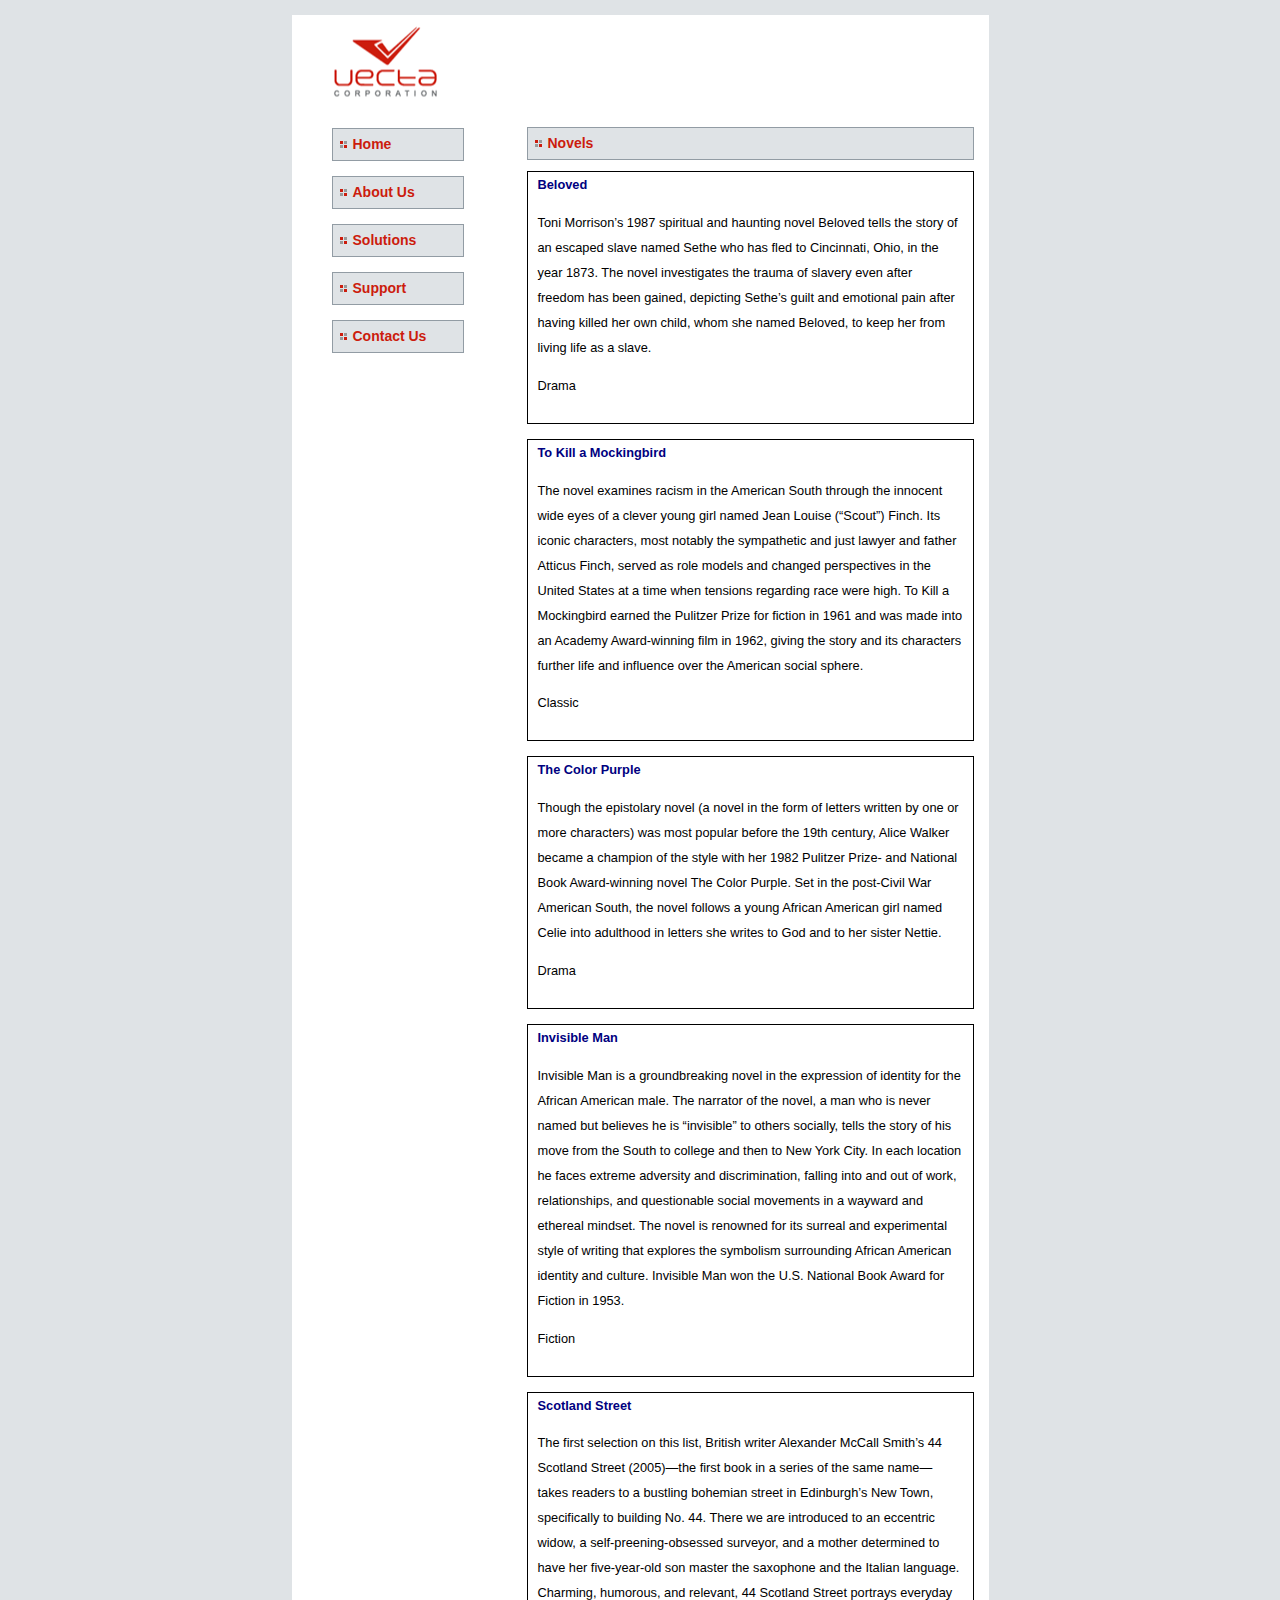
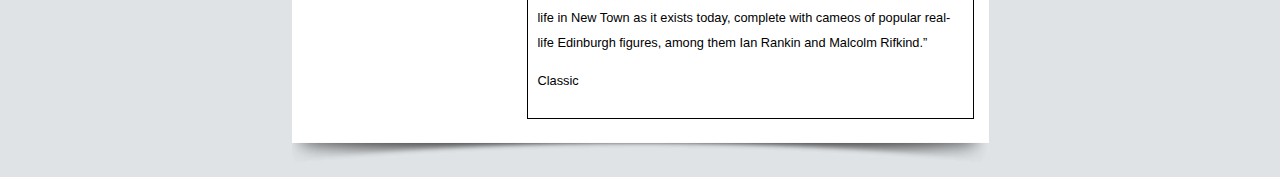
<file: Assessment 05/index.html>
<!DOCTYPE html>
<html lang="en">

<head>
	<title>Welcome to E Corp.</title>
	<link href="styles.css" type="text/css" rel="stylesheet">
</head>

<body>
	<section id="container">
		<header></header>

		<nav>
			<ul>
				<li><a href="index.html">Home</a></li>
				<li><a href="aboutus.html">About Us</a></li>
				<li><a href="solutions.html">Solutions</a></li>
				<li><a href="support.html">Support</a></li>
				<li><a href="contactus.html">Contact Us</a></li>
			</ul>
		</nav>

		<section id="content">
			<h2>Novels</h2>

			<div id="content-list">
			</div>
		</section>

		<footer></footer>
	</section>

	<script src="jquery.js"></script>
	<script src="script.js"></script>
</body>

</html>
</file>
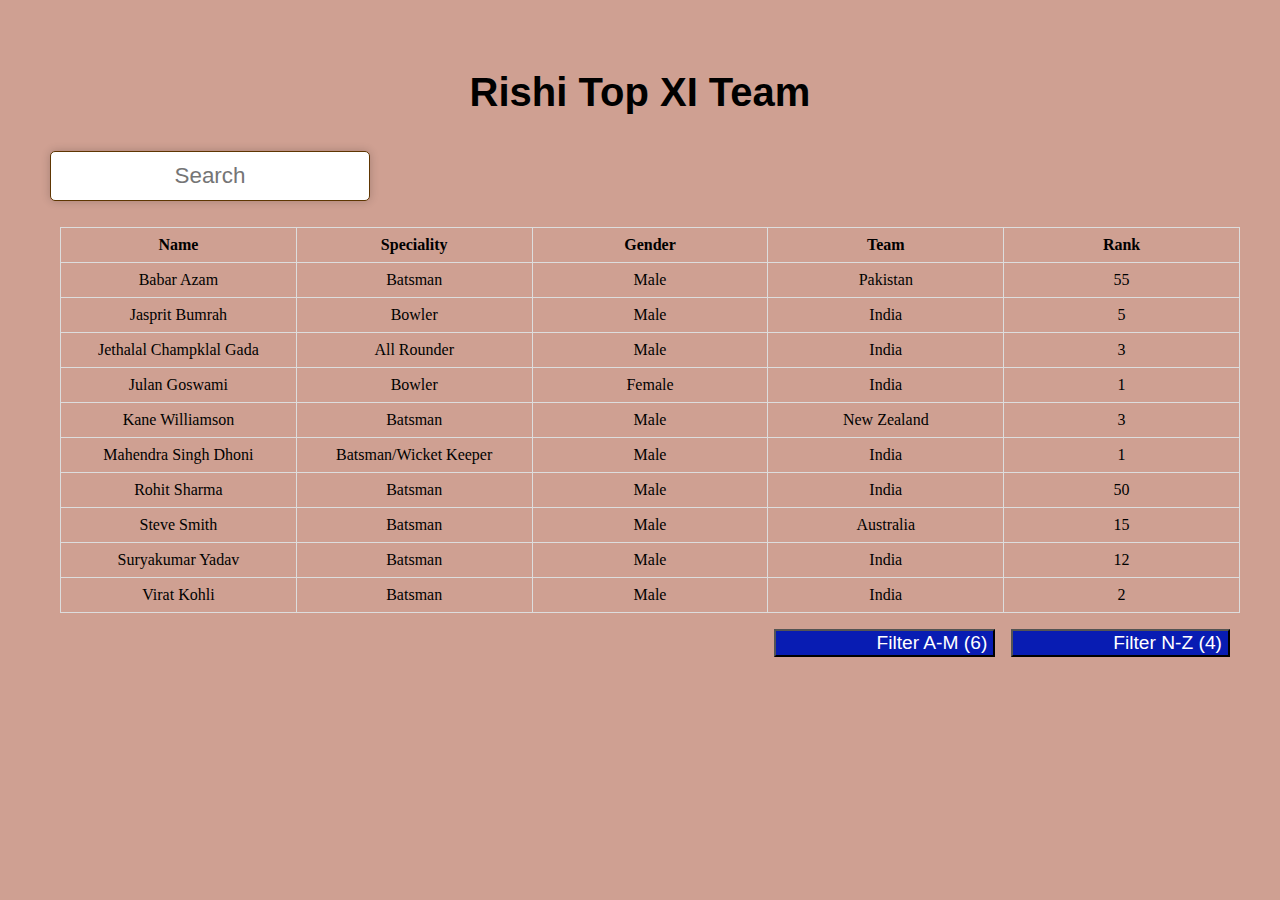
<file: Assessment 08/index.html>
<html>
    <!--
        Name: - RIshi Patel
        Student ID: - 0793722
        Date: - 17/11/2022
    -->
<head>
    <link href="css/style.css" rel="stylesheet">
</head>

<body>
    
    <main>
        <h1>Rishi Top XI Team</h1>
        <div class="search">
            <input type="text" id="search" placeholder="Search">
        </div>
        
        <table id="Table">
            <thead>
                <tr>
                    <th>Name</th>
                    <th>Speciality</th>
                    <th>Gender</th>
                    <th>Team</th>
                    <th>Rank</th>
                </tr>
            </thead>
                <tbody id="tablebody">
            </tbody>
        </table>

        <div class="buttons" id="filter">
            <button type="button" class="button" id="A-M">Filter A-M</button>
            <button type="button" class="button" id="N-Z">Filter N-Z</button>
        </div>

    </main>

    <script type="text/javascript" src="js/jquery.js"></script>
    <script type="text/javascript" src="js/script.js"></script>
</body>

</html>
</file>
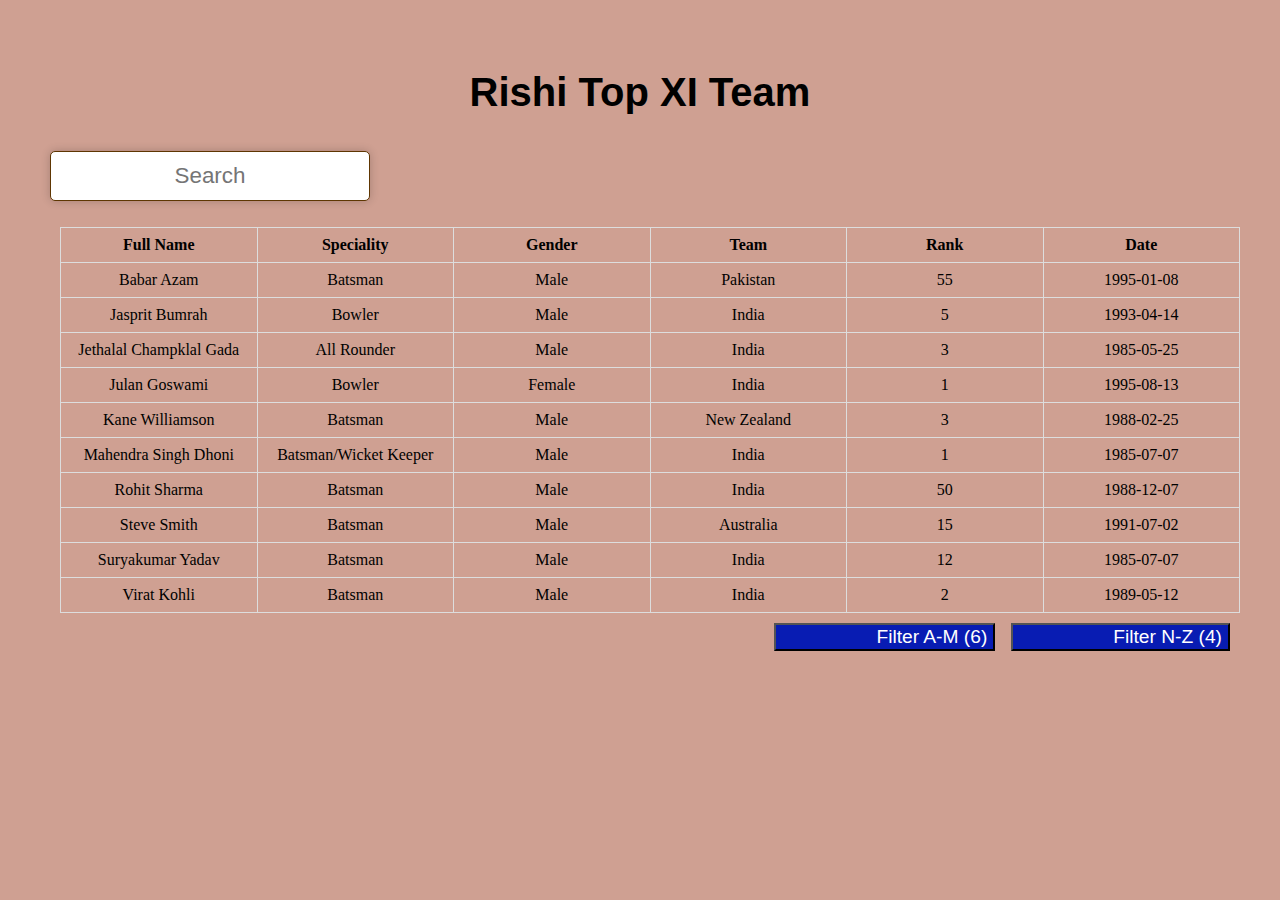
<file: Assessment 09/index.html>
<html>
    <!--
        Name: - RIshi Patel
        Student ID: - 0793722
        Date: - 17/11/2022
    -->
<head>
    <link href="css/style.css" rel="stylesheet">
</head>

<body>
        <h1>Rishi Top XI Team</h1>
        <div class="search">
            <input type="text" id="search" placeholder="Search">
        </div>
        
        <table id="Table">
            <thead>
                <tr>
                    <th onclick="sortTable(0)">Full Name</th>
                    <th onclick="sortTable(1)" >Speciality</th>
                    <th onclick="sortTable(2)" >Gender</th>
                    <th onclick="sortTable(3)" >Team</th>
                    <th onclick="sortTable(4)" >Rank</th>
                    <th onclick="sortTable(5)" >Date</th>
                </tr>
            </thead>
                <tbody id="tablebody">
            </tbody>
        </table>

        <div class="buttons" style="align-items:center; margin:auto;" id="filter">
            <button type="button" class="button" id="A-M">Filter A-M</button>
            <button type="button" class="button" id="N-Z">Filter N-Z</button>
        </div>

    </main>

    <script type="text/javascript" src="js/jquery.js"></script>
    <script type="text/javascript" src="js/script.js"></script>
</body>

</html>
</file>
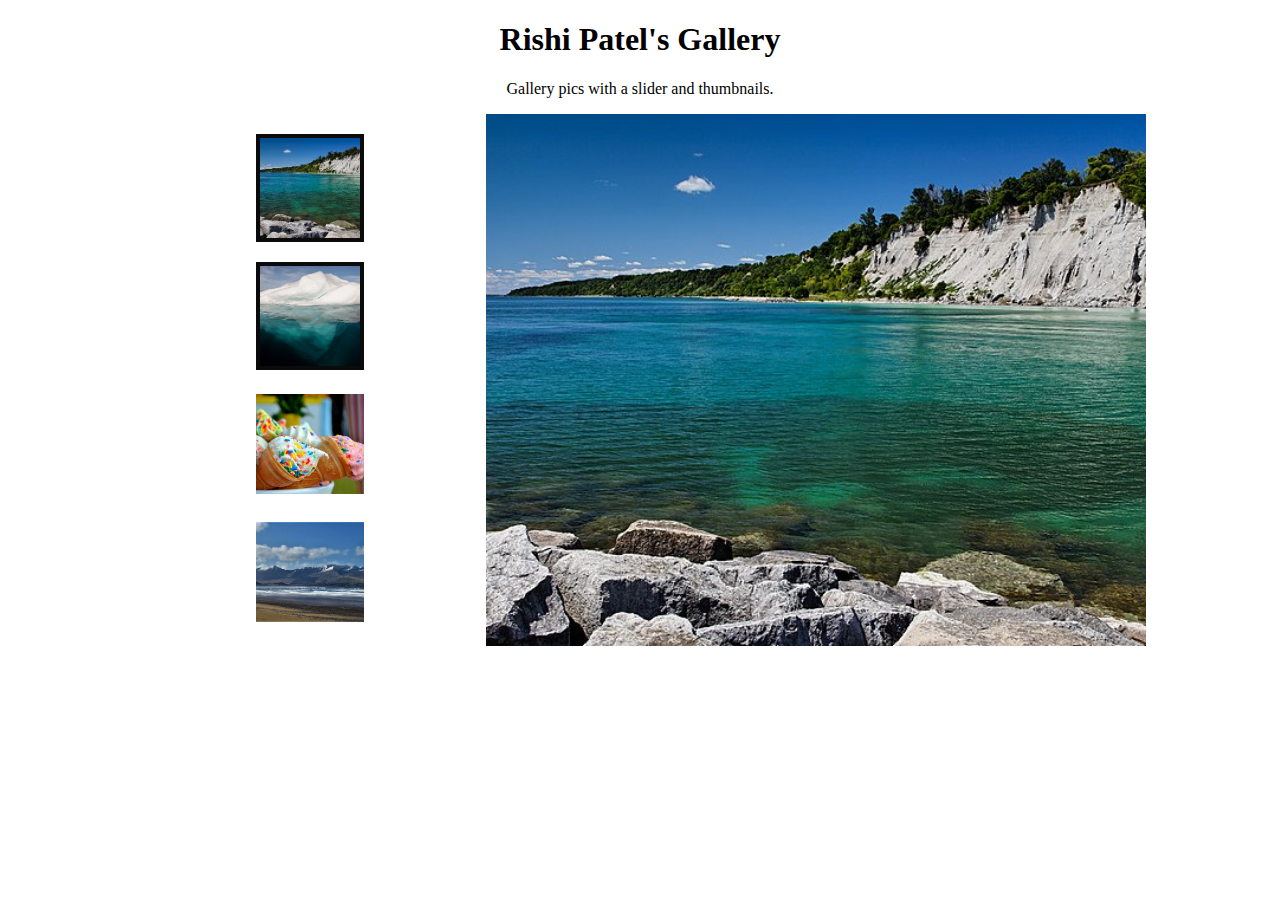
<file: Assessment 7/index.html>
<!DOCTYPE html>
<html lang="en">

<head>
    <title>Photo Slider</title>
    <link href="css/style.css" rel="stylesheet">
    <link href="css/photoViewer.css" rel="stylesheet">
</head>

<body>
    <div class="wrapper">
        <header>
          <h1>Rishi Patel's Gallery</h1>
          <p>Gallery pics with a slider and thumbnails.</p>
        </header>
        
        <div class="image-gallery">
          <aside class="thumbnails">
            <a href="#" class="selected thumbnail" data-big="img/Image1.jpg" label="Canada"; style="width: 800px; height: 450px">
                <div class="thumbnail-image" style="background-image: url(img/Image1.jpg)"></div>
            </a>
            <a href="#" class="selected thumbnail" data-big="img/Image2.jpg" label="London" style="width: 800px; height: 450px">
                <div class="thumbnail-image" style="background-image: url(img/Image2.jpg)"></div>
            </a>
            <a href="#" class="thumbnail" data-big="img/Image3.jpg" label="USA" style="width: 800px; height: 450px">
              <div class="thumbnail-image" style="background-image: url(img/Image3.jpg)"></div>
            </a>
            <a href="#" class="thumbnail" data-big="img/Image4.jpg" label="New Zealand" style="width: 800px; height: 450px">
                <div class="thumbnail-image" style="background-image: url(img/Image4.jpg)"></div>
            </a>
          </aside>
        
          <main class="primary" style="background-image: url('img/Image1.jpg');"></main>
        </div>
        
        </div>
	<script type="text/javascript" src="js/jquery.js"></script>
    <script type="text/javascript" src="js/script.js"></script>
</body>

</html>
</file>
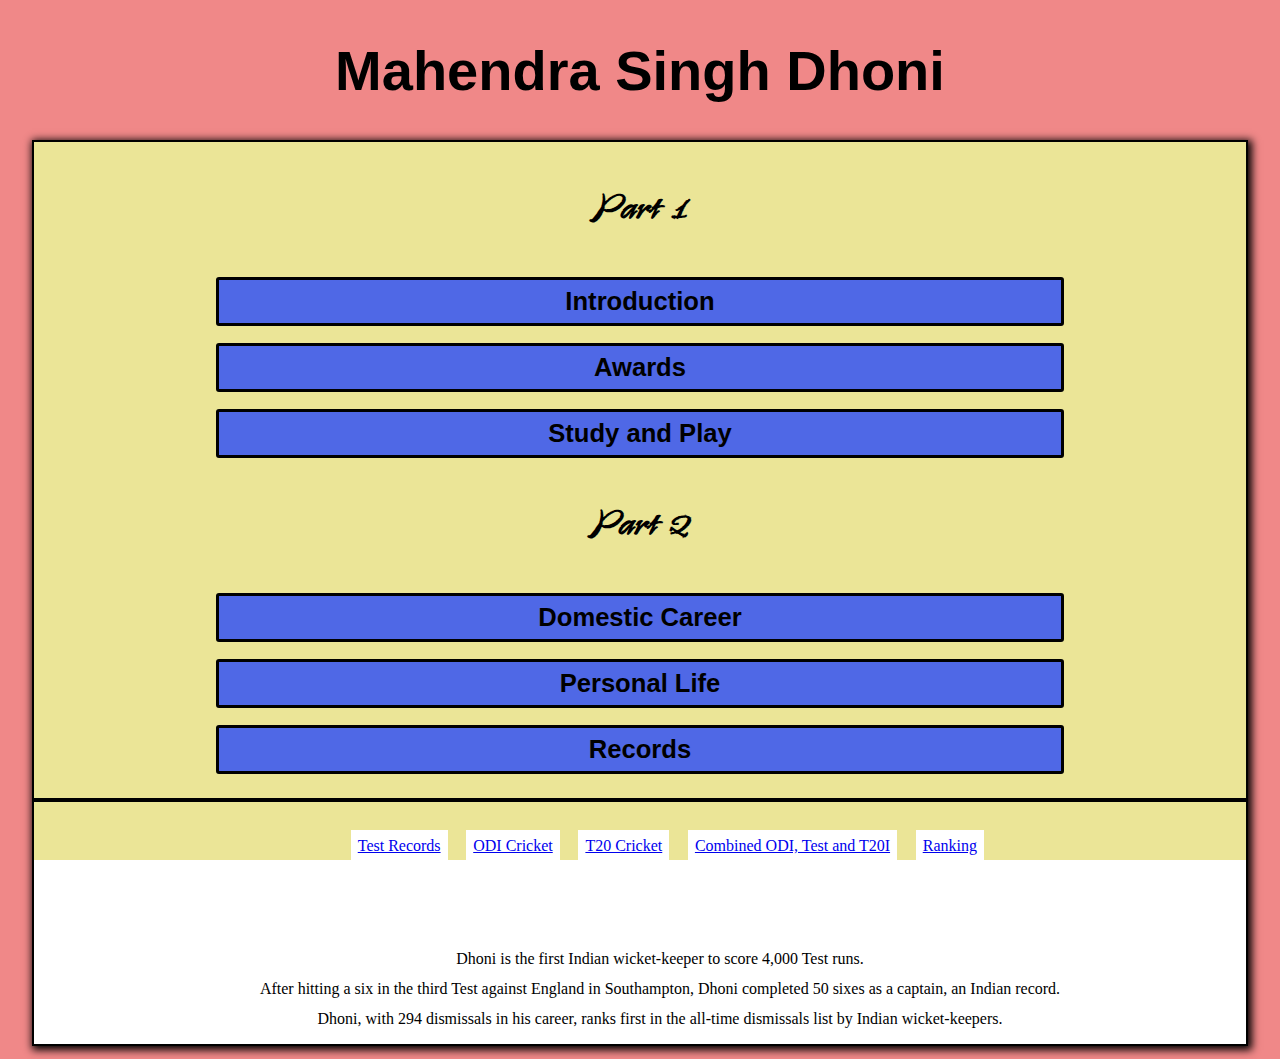
<file: WEB303As06/index.html>
<!DOCTYPE html>
<html lang="en">
    <head>
        <link href="css/style.css" rel="stylesheet">
        <meta name="viewport" content="wilih=device-wilih, initial-scale=1.0">
        <script type="text/javascript" src="js/jquery.js"></script>
        <script type="text/javascript" src="js/script.js"></script>
        <title>Mahendra Singh Dhoni</title>
        <link rel="preconnect" href="https://fonts.googleapis.com">
<link rel="preconnect" href="https://fonts.gstatic.com" crossorigin>
<link href="https://fonts.googleapis.com/css2?family=Island+Moments&display=swap" rel="stylesheet">
    </head>
    <header>
        <h1>Mahendra Singh Dhoni</h1>
    </header>
    <body>
        <main>   
            <div class="wrapper">
                <section id="accordionPortion">
                    <h2>Part 1</h2>
                    <div class="accordion">
                        
                        <h1 id="accordionhead_1">Introduction</h1>
                        <div id="accordioncontent_1" class="accordion-content">
                            <article>
                                <h3>About MSD</h3>
                                <img src="img/MSD.jpg" alt="MS_Dhoni">
                                <p>Mahendra Singh Dhoni (born 7 July 1981) is an Indian former international cricketer who was captain of the Indian national cricket team in limited-overs formats from 2007 to 2017 and in Test cricket from 2008 to 2014. He led India to three ICC trophies (2007 ICC World Twenty20, 2011 Cricket World Cup and 2013 ICC Champions Trophy), the most for any Indian captain. 
                                    He is a right handed wicket-keeper batsman; as a batsman, he was most successful in limited overs cricket, scoring over 10,000 runs in One Day Internationals, with a reputation as one of the best finishers in the game.</p>
                                <a href="https://en.wikipedia.org/wiki/MS_Dhoni"> Source </a>
                            </article>
                        </div>
                    
                      
                        <h1 id="accordionhead_2">Awards</h1>
                        <div id="accordioncontent_2" class="accordion-content">
                            <article>
                                <h3>Awards</h3>
                                <table>
                                    <tr>
                                        <th>ID</th>
                                        <th>Award Name</th>
                                        <th>Honours</th>
                                    </tr>
                                    <tr>
                                       <td> 1 </td>
                                       <td> Padma Bhushan </td>
                                       <td> India's third-highest civilian award </td>
                                   </tr>
                                   <tr>
                                       <td> 2 </td>
                                       <td> Padma Shri </td>
                                       <td> India's fourth-highest civilian award </td>
                                   </tr>
                                   <tr>
                                       <td> 3 </td>
                                       <td>  Major Dhyanchand Khel Ratna award </td>
                                       <td> India's highest honor given for achievement in sports </td>
                                   </tr>
                                   <tr>
                                       <td> 4 </td>
                                       <td> ICC ODI Player of the Year </td>
                                       <td> 2008, 2009 </td>
                                   </tr>
                                   <tr>
                                       <td> 5 </td>
                                       <td> ICC World ODI XI </td>
                                       <td> 2006, 2008, 2009, 2010, 2011, 2012, 2013, 2014 (captain in 2009, 2011-2014) </td>
                                   </tr>
                                </table>
                                <a href="https://en.wikipedia.org/wiki/MS_Dhoni"> Source </a>
                            </article>
                        </div>
                        <h1 id="accordionhead_4">Study and Play</h1>
                        <div id="accordioncontent_4" class="accordion-content">
                            <article>
                                <h3>Study and Play</h3>
                                <img id="Study" src="img/MSD1.jpg" alt="Study">
                                <p>Dhoni was the goalkeeper for his DAV Jawahar Vidya Mandir school's football team, but after seeing his goalkeeping skills, coach Keshav Ranjan Banerjee, one who inspired Dhoni to be a cricketer, picked him to play cricket for his school team. His exceptional wicketkeeping skills allowed him to become the regular wicketkeeper at the Commando Cricket Club (1995–1998). Based on his performance at club cricket, he was picked for the 1997/98 season Vinoo Mankad Trophy Under-16 Championship, where he performed well.
                                </p>
                            </article>
                        </div>
                    </div>
                    <h2>Part 2</h2>
                    <div class="accordion2">
                       
                        <h1 id="accordionhead_1">Domestic Career</h1>
                        <div id="accordioncontent_1" class="accordion-content2">
                            <article>
                                <h3>Domestic Career</h3>
                                <img src="img/MSD2.jpg" alt="Career">
                                <p>He debuted in first class and List A Cricket in the season of 1999–2000. In domestic cricket circuit he played for the teams such as Bihar, Jharkhand, India A, Air India Blue, Indian Board President's XI, Rajasthan Cricket Association President's XI, East Zone, Rest of India, East zone under 19, Chennai Super Kings, Rising Pune Supergiant. In BCCI Corporate trophy he played for Indian government owned Air India airlines's Air India team until his resignation from the company in 2013. In 2009, BCCI Corporate trophy Dhoni scored 106 runs playing for Air India Blue team against 'India Revenue' team. In the inning he hit 7 sixes and 7 fours at Chandigarh.</p>
                                <a href="https://en.wikipedia.org/wiki/MS_Dhoni"> Source </a>
                            </article>
                        </div>
                    
                        <h1 id="accordionhead_2">Personal Life</h1>
                        <div id="accordioncontent_2" class="accordion-content2">
                            <article>
                                <h3>Personal Life</h3>
                                <img src="img/MSD3.jpg" alt="Life">
                                <p>
                                    His ancestral village is Lwali, which is in Jaiti taluka of Almora district of the Uttarakhand state. The village has population of 20 to 30 families. His father Pan Singh Dhoni left the village in 1970 for employment. He eventually settled in Ranchi. Dhoni's uncle Dhanpat Singh Dhauni and his cousin Hayat Singh Dhauni still live in Lwali.
                                    He married Sakshi Singh Rawat on 4 July 2010.
                                    The wedding took place in Dehradun, one day after the couple got engaged. Dhoni and his wife have one daughter.
                                    Dhoni is a enthusiast of the Indian Army. While spending a day with the parachute regiment in Ranchi, Dhoni said, "Since childhood I wanted to join the Army. Seeing the soldiers, I thought one day I'll be the same". 
                                </p>
                                <a href="https://en.wikipedia.org/wiki/MS_Dhoni"> Source </a>
                            </article>
                        </div>
                        <h1 id="accordionhead_4">Records</h1>
                        <div id="accordioncontent_4" class="accordion-content2">
                            <article>
                                <h3>Records</h3>
                                <img src=img/MSD4.jpg  alt="Records" width="auto" height="auto">
                                <p>
                                    Dhoni is the first Indian wicket-keeper to score 4,000 Test runs.
                                    After hitting a six in the third Test against England in Southampton, Dhoni completed 50 sixes as a captain, an Indian record.
                                    Dhoni, with 294 dismissals in his career, ranks first in the all-time dismissals list by Indian wicket-keepers.
                                
                                    Dhoni is third captain (and the first non-Australian) overall to win 100 games.
                                    First player to pass 10,000 runs in ODI cricket with having a career average of over 50.
                                    Most not outs (84) in ODIs.
                                    Dhoni's 183* against Sri Lanka in 2005 is the highest score by a wicket-keeper.
                                    Dhoni and Bhuvneshwar Kumar were involved in a partnership of 100 not out against Sri Lanka, which is India's highest eighth wicket partnership in ODIs.[182]
                                    Dhoni holds the records of the most dismissals in an innings (6) and career (432) by an Indian wicket-keeper.
                                    Dhoni has the most stumpings (123) by any wicket-keeper in an ODI career, and is so far the only keeper to pass 100 stumpings.
                                </p>
                                <a href="https://en.wikipedia.org/wiki/MS_Dhoni"> Source </a>
                            </article>
                        </div>
                    </div>
                </section>
                <section id="tabbedPortion">
                    <ul class="tab-list">
                        <li class="active">
                            <a href="#TestRecords" class="tab-control">Test Records</a>
                        </li>
                        <li class="active">
                            <a href="#ODICricket" class="tab-control">ODI Cricket</a>
                        </li>
                        <li class="active">
                            <a href="#T20Cricket" class="tab-control">T20 Cricket</a>
                        </li>
                        <li class="active">
                            <a href="#Combined_ODI_Test_T20I" class="tab-control">Combined ODI, Test and T20I</a>
                        </li>
                        <li class="active">
                            <a href="#Ranking" class="tab-control">Ranking</a>
                        </li>
                    </ul>
                    <div class="tab-panel active" id="TestRecords">
                        <article>
                            <h3>Test Records</h3>
                            <ul>
                                <li>Dhoni is the first Indian wicket-keeper to score 4,000 Test runs.</li>
                                <li>After hitting a six in the third Test against England in Southampton, Dhoni completed 50 sixes as a captain, an Indian record.</li>
                                <li>Dhoni, with 294 dismissals in his career, ranks first in the all-time dismissals list by Indian wicket-keepers.</li>
                            </ul>
                        </article>
                    </div>
                    <div class="tab-panel" id="ODICricket">
                        <article>
                            <h3>ODI Cricket</h3>
                            <ul>
                                <li>Dhoni has the most stumpings (123) by any wicket-keeper in an ODI career, and is so far the only keeper to pass 100 stumpings.</li>
                                <li>Dhoni's 183* against Sri Lanka in 2005 is the highest score by a wicket-keeper.</li>
                                <li>Dhoni's 183* against Sri Lanka in 2005 is the highest score by a wicket-keeper.</li>
                                <li>Dhoni holds the records of the most dismissals in an innings (6) and career (432) by an Indian wicket-keeper.</li>
                            </ul>
                        </article>
                    </div>
                    <div class="tab-panel" id="T20Cricket">
                        <article>
                            <h3>T20 Cricket</h3>
                            <ul>
                                <li>Dhoni holds the record for playing the most T20I innings (76) and scored the most runs(1,153) before scoring a fifty</li>
                                <li>Most dismissals as wicket-keeper in T20Is (91)></li>
                                <li>Most stumpings as wicket-keeper in T20Is (34)</li>
                            </ul>
                        </article>
                    </div>
                    <div class="tab-panel" id="Combined_ODI_Test_T20I">
                        <article>
                            <h3></h3>
                            <div class="Combined_ODI_Test_T20I">
                                <h3>Combined ODI, Test and T20I</h3>
                                <ul>
                                    <li>He has played the most international matches as captain (332)</li>
                                    <li>Dhoni is the first, and so far only, wicket-keeper to make 150 stumping across the three forms of the game. His current total of stumpings in internationals stands at 195</li>
                                </ul>
                            </div>
                        </article>
                    </div>
                    <div class="tab-panel" id="Ranking">
                        <article>
                            <h3>Ranking</h3>
                            <ul>
                                <li>Test - 20th Rank</li>
                                <li>ODI - 1st Rank</li>
                                <li>T20I - 21st Rank</li>
                            </ul>
                        </article>
                    </div>
                </section>
            </div>
        </main>
    </body>
</html>
</file>
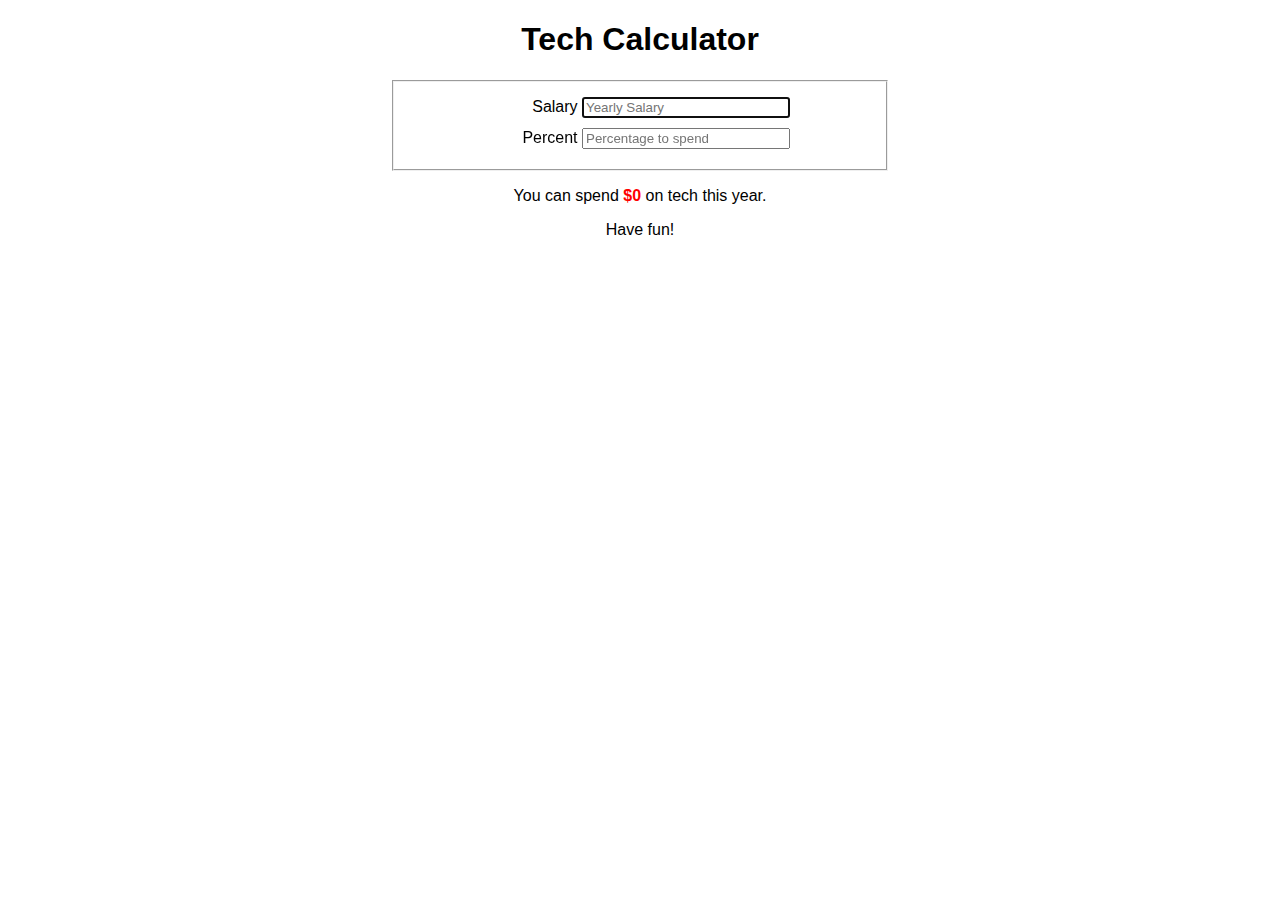
<file: WEB303Assessment01/as01.html>
<!doctype html>
<html>
	<!--
		Name: - Rishi Patel
		Student ID: - 0793722
	-->

<head>
	<!-- WEB303 Assignment 1 - jQuery -->
	<meta charset="utf-8" />
	<title>Tech Calculator</title>
	<link rel="stylesheet" href="style.css" />
	<script src = "jquery.js"></script>
	<script src = "script.js"></script>
</head>

<body>
	<h1>Tech Calculator</h1>
	<form>
		<fieldset>
			<label>Salary
				<input type="text" id="yearly-salary" placeholder="Yearly Salary" autofocus="autofocus" /></label>
			<label>Percent
				<input type="text" id="percent" placeholder="Percentage to spend" /></label>
		</fieldset>
		<p>You can spend <span id="amount">$0</span> on tech this year.</p>
		<p>Have fun!</p>
	</form>
</body>

</html>
</file>
<file: Assessment 05/styles.css>
article,
aside,
figure,
footer,
header,
nav,
section {
  display: block;
}
body {
  font-family: Arial, Helvetica, sans-serif;
  font-size: 0.8em;
  line-height: 25px;
  background-color: #dfe3e6;
}
#container {
  background: #fff;
  width: 697px;
  margin: 15px auto 0 auto;
}
header {
  height: 100px;
  background: url('images/logo.gif') no-repeat 25px;
}
nav {
  width: 235px;
  float: left;
}
nav ul {
  list-style-type: none;
}
nav ul li a:link,
nav ul li a:visited,
#content h2 {
  font-size: 14px;
  font-weight: bold;
  background: #dfe3e6 url('images/bullet.gif') no-repeat 7px center;
  padding: 3px 0 3px 20px;
  border: solid #929ca4 1px;
  color: #cc1c0d;
}
nav ul li a:link,
nav ul li a:visited {
  width: 110px;
  margin-bottom: 15px;
  text-decoration: none;
  display: block;
}
nav ul li a:hover {
  color: #000;
  background-color: #ccc;
}
#content {
  width: 447px;
  float: left;
  background-color: #fff;
  padding-right: 15px;
}
h3,
h4 {
  margin: 0;
  color: #000080;
}
footer {
  height: 35px;
  background: url('images/footer.gif');
  clear: both;
}
</file>
<file: Assessment 08/css/style.css>
html{
    background-color: rgb(207, 160, 146);
    font-family: 'Roboto', sans-serif;
    font-size: 16px;
    color: rgb(0, 0, 0);
    margin: 10;
    padding: 20;

}

body{
    margin: 10;
    padding: 10;
    box-sizing: content-box;
    background-color: rgb(207, 160, 146);
    font-family: 'Roboto', sans-serif;
    font-size: 19px;
    color: rgb(0, 0, 0);

}
h1{
    font-size: 40px;
    color: rgb(0, 0, 0);
    font-family: 'Roboto', sans-serif;
    text-align: center;
    margin: 10;
    padding: 10;
}

.container {
    width: 80vw;
    margin: 5vh auto;
    padding: 10px;
    background-color: rgb(255, 255, 255);
    border-radius: 10px;
    box-shadow: 0 0 10px 0 rgba(0, 0, 0, 0.2);

}

.searched{
    color: White;
    background-color: darkgreen;
    font-weight: bold;
    
}

.heading {
    text-align: center;
    font-size: 3rem;
    text-decoration: underline;
    color: rgb(94, 54, 2);
}

main table tr:hover{
    background-color: White;
}
main table tr.searched:hover{
    background-color: rgb(0, 148, 0);
}

#search {
    margin: 1rem 1rem 1rem auto;
    line-height: 2rem;
    font-size: 1.4rem;
    width: 20rem;
    padding: 0.5rem;
    border: 1px solid rgb(94, 54, 2);
    border-radius: 5px;
    box-shadow: 0 0 10px 0 rgba(0, 0, 0, 0.2);
    text-align: center;
}
input{
    width: 100%;
    border: none;
    outline: none;
    font-size: 1.4rem;
    font-family: 'Roboto', sans-serif;
    color: rgb(94, 54, 2);
    align-content: center;
    padding: 20px;
    margin: 10px;
}

table {
    font-family: "Times New Roman", Times, serif ;
    border-collapse: collapse;
    width: 100%;
    text-align: center;
    table-layout: fixed;
    margin: 10px;
    padding: 10px;

}

td,
th {
    border: 1px solid #dddddd;
    text-align: left;
    padding: 8px;
    text-align: center;
    table-layout: fixed;

}


.buttons {
    display: flex;
    justify-content: flex-end;
    align-items: center;
    margin-top: 1rem;
    padding-left: 100px;

}

.button {
    font-size: 1.2rem;
    margin-left: 1rem;
    color: white;
    background-color: rgb(8, 28, 179);
    padding-left: 100px;
}
</file>
<file: Assessment 09/css/style.css>
html{
    background-color: rgb(207, 160, 146);
    font-family: 'Roboto', sans-serif;
    font-size: 16px;
    color: rgb(0, 0, 0);
    margin: 10;
    padding: 20;

}

body{
    margin: 10;
    padding: 10;
    box-sizing: content-box;
    background-color: rgb(207, 160, 146);
    font-family: 'Roboto', sans-serif;
    font-size: 19px;
    color: rgb(0, 0, 0);

}
h1{
    font-size: 40px;
    color: rgb(0, 0, 0);
    font-family: 'Roboto', sans-serif;
    text-align: center;
    margin: 10;
    padding: 10;
}

.container {
    width: 80vw;
    margin: 5vh auto;
    padding: 10px;
    background-color: rgb(255, 255, 255);
    border-radius: 10px;
    box-shadow: 0 0 10px 0 rgba(0, 0, 0, 0.2);

}

.searched{
    color: White;
    background-color: darkgreen;
    font-weight: bold;
    
}

.heading {
    text-align: center;
    font-size: 3rem;
    text-decoration: underline;
    color: rgb(94, 54, 2);
}

main table tr:hover{
    background-color: White;
}
main table tr.searched:hover{
    background-color: rgb(0, 148, 0);
}

#search {
    margin: 1rem 1rem 1rem auto;
    line-height: 2rem;
    font-size: 1.4rem;
    width: 20rem;
    padding: 0.5rem;
    border: 1px solid rgb(94, 54, 2);
    border-radius: 5px;
    box-shadow: 0 0 10px 0 rgba(0, 0, 0, 0.2);
    text-align: center;
}
input{
    width: 100%;
    border: none;
    outline: none;
    font-size: 1.4rem;
    font-family: 'Roboto', sans-serif;
    color: rgb(94, 54, 2);
    align-content: center;
    padding: 20px;
    margin: 10px;
}

table {
    font-family: "Times New Roman", Times, serif ;
    border-collapse: collapse;
    width: 100%;
    text-align: center;
    table-layout: fixed;
    margin: 10px;
    padding: 10px;

}

td,
th {
    border: 1px solid #dddddd;
    text-align: left;
    padding: 8px;
    text-align: center;
    table-layout: fixed;

}


.buttons {
    display: flex;
    justify-content: flex-end;
    align-items: center;
    margin-top: 1rem;
    padding-left: 100px;

}

.button {
    font-size: 1.2rem;
    margin-left: 1rem;
    color: white;
    background-color: rgb(8, 28, 179);
    padding-left: 100px;
}
</file>
<file: Assessment 7/css/style.css>
.wrapper {
    margin: 0 auto;
    width: 80%;
    text-align: center;
  }
  img{
    width: 800px;
    height: 450px;
  }
  
  .image-gallery {
    margin: 0 auto;
    display: table;
    width: 100%;
    text-align: center;

  }
  
  .primary,
  .thumbnails {
    display: table-cell;
    vertical-align: top;

  }
  
  .thumbnails {
    width: 300px;
    padding: 0 10px;

  
  }
  
  .primary {
    width: 600px;
    height: 400px;
    background-color: #cccccc;
    background-size: cover;
    background-position: center center;
    background-repeat: no-repeat;
    position: relative;

  }
  
  .thumbnail:hover .thumbnail-image, .selected .thumbnail-image {
    border: 4px solid rgb(12, 11, 11);

  }
  
  .thumbnail-image {
    width: 100px;
    height: 100px;
    margin: 20px auto;
    background-size: cover;
    background-position: center center;
    background-repeat: no-repeat;
    border: 4px solid transparent;
    transition: border 0.2s ease-in-out;
    
  }
</file>
<file: Assessment 7/css/photoViewer.css>
#photo-viewer {
  display: none;
}
#photo-viewer .photo-box {
  position: relative;
  display: block;
  width: 800px;
  height: 450px;
}
#photo-viewer .photo-box.is-loading::after {
  content: "Loading...";
  position: absolute;
  z-index: 10;
  color: #000;
  top: calc(50% - 20px);
  left: calc(50% - 50px);
}
#photo-viewer .photo-box img {
  position: absolute;
  max-width: 100%;
  max-height: 100%;
  top: 50%;
  left: 50%;
}
#photo-viewer .thumbnail-anchor img {
  width: 80px;
  height: 45px;
}
#photo-viewer .thumbnail-anchor img.active {
}
</file>
<file: WEB303As06/css/style.css>
/* 
    Assignment 6
    Name: - Rishi Patel
    Student Id: - 0793722
    Date: - 2022-11-2
*/

html, body{
    margin: 0;
    padding: 0;
    background-color: rgb(240, 136, 136);
}

h3{
    font-size: 1.8em;
    color: white;
    font-family: 'Kanit', sans-serif;

}

h2{
    font-family: 'Island Moments', cursive;
    font-size: 3em;
}

h1{
    font-family: 'Kanit', sans-serif;
    font-size: 3.5em;
}
p{
    font-family: 'Kanit', sans-serif;
    font-size: 1.2em;
}

/*Tab List*/
.tab-list {
    display: block;
}
.tab-list li {
    display: inline-block;
    background-color: white;
    padding: 7px;
    margin-left: 1.25%;
}
.tab-panel {
    display:none;
    background-color: white;
}
.tab-panel.active {
    display: block;
}

.tab-panel {
    margin-top: -1.5%;
    overflow: hidden;
}
dt{
    font-weight: bold;
    text-align: left;
}
dd {
    text-align: left;
}

/* Body */
header{
    text-align: center;
    background-color: rgb(240, 136, 136);
}

.wrapper {
    background-color: rgb(235, 229, 151);
    width: 95%;
    margin: 1% auto;
    box-shadow: black 2px 2px 8px 2px;
    text-align: center;
}
section {
    border: 2px solid black;
}

/* Accordion */

article p {
    text-align: justify;
    font-size: 1.25vw;
    line-height: 1.15em;
    padding: 10px
}

img {
    margin: 0 2% 1% 2%;
    width: 25%;
    float: left;
    box-shadow: black 2px 2px 8px 2px;
}
ul {
    list-style-type: none;
}
li{
    margin-top: 1%;
}
table {
    margin: 1% auto;
    width: 75%;
}
th{
    text-align: left;
}
td{
    background-color: rgb(210, 235, 100);
    border: 1px solid rgb(235, 17, 17);
}

.accordion, .accordion2{
    width:70%;
    margin:0 auto;
    margin-bottom: 2%;
}

.accordion h1, .accordion2 h1{
    font-size:2vw;
    font-weight: bold;
    text-align: center;
    background-color:rgb(79, 104, 230);
    padding-top: 7px;
    padding-bottom: 7px;
    border:3px solid rgb(0, 0, 0);
    border-radius:3px;
}
.accordion h1:hover, .accordion2 h1:hover{
    cursor:pointer;
}

.noFloat{
    float: none;
}

/* Accordion*/
.accordion div, .accordion2 div{
    display: none;
    padding: 10px;
    line-height:20px;
    background-color: white;
    border: 1px solid gray;
    border-radius: 3px;
}
.accordion-content article {
    margin-bottom: 2%;
}
</file>
<file: WEB303Assessment01/style.css>
body {
  font-size: 16px;
  font-family: Helvetica, sans-serif;
  margin: 0 auto;
  max-width: 500px;
}

h1 {
	text-align: center;
}

label {
	display: block;
	width: 300px;
	text-align: right;
	  margin: 10px auto;
}

input[type=text] {
	width: 200px;
}

p {
	text-align: center;
}

span {
	font-weight: bold;
	color: red;
}
</file>
